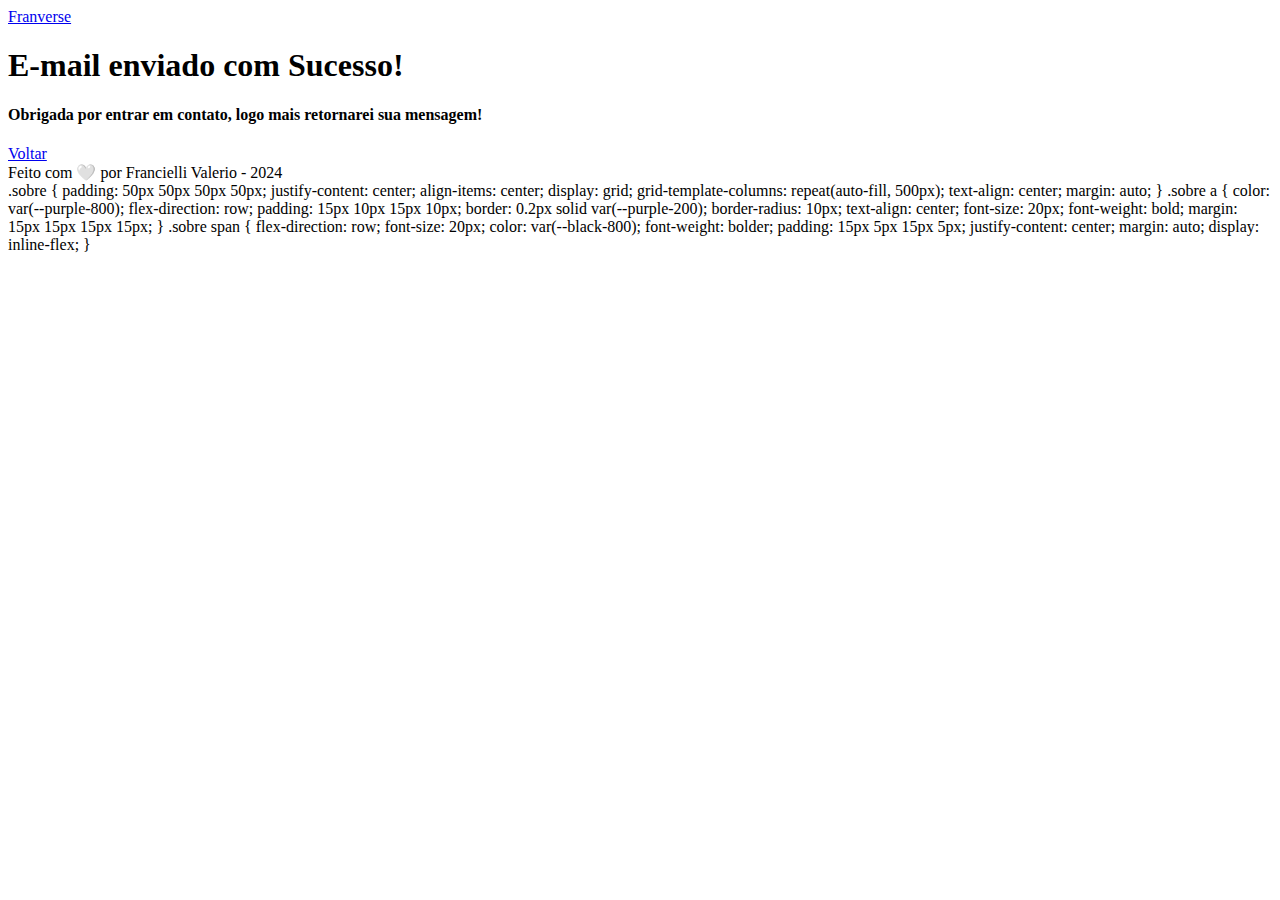
<file: sucess.html>
﻿<!DOCTYPE html>
<html lang="pt-br">

<head>
    <meta charset="UTF-8">
    <meta name="viewport" content="width=device-width, initial-scale=1.0">
    <meta name="description" content="Projeto Portfólio">
    <meta name="author" content="Generation Brasil">
    <meta name="keywords" content="HTML, CSS, JavaScript">
    <link rel="icon" href="./assets/img/favicon.svg" />

    <title>Universe</title>
</head>

<body>
    
    <header>

        
        <div id="header_content">

             
             <div id="menu_content_sucess">

                
                <a href="#">Franverse</a>

            </div>

        </div>
    </header>

   
    <main>

       
        <section id="home">

            
            <article id="home_texto">

                <h1>E-mail enviado com Sucesso!</h1>
                <h4>Obrigada por entrar em contato, logo mais retornarei sua mensagem!</h4>

                <a href="index.html">Voltar</a>

            </article>

        </section>

    </main>


    <footer>
        Feito com 🤍 por Francielli Valerio - 2024
    </footer>

</body>

</html>


.sobre {
    padding: 50px 50px 50px 50px;
    justify-content: center;
    align-items: center;
    display: grid;
    grid-template-columns: repeat(auto-fill, 500px);
    text-align: center;
    margin: auto;
}

.sobre a {
    color: var(--purple-800);
    flex-direction: row;
    padding: 15px 10px 15px 10px;
    border: 0.2px solid var(--purple-200);
    border-radius: 10px;
    text-align: center;
    font-size: 20px;
    font-weight: bold;
    margin: 15px 15px 15px 15px;
  
}

.sobre span {
    flex-direction: row;
    font-size: 20px;
    color: var(--black-800);
    font-weight: bolder;
    padding: 15px 5px 15px 5px;
    justify-content: center;
    margin: auto;
    display: inline-flex;
}
</file>
